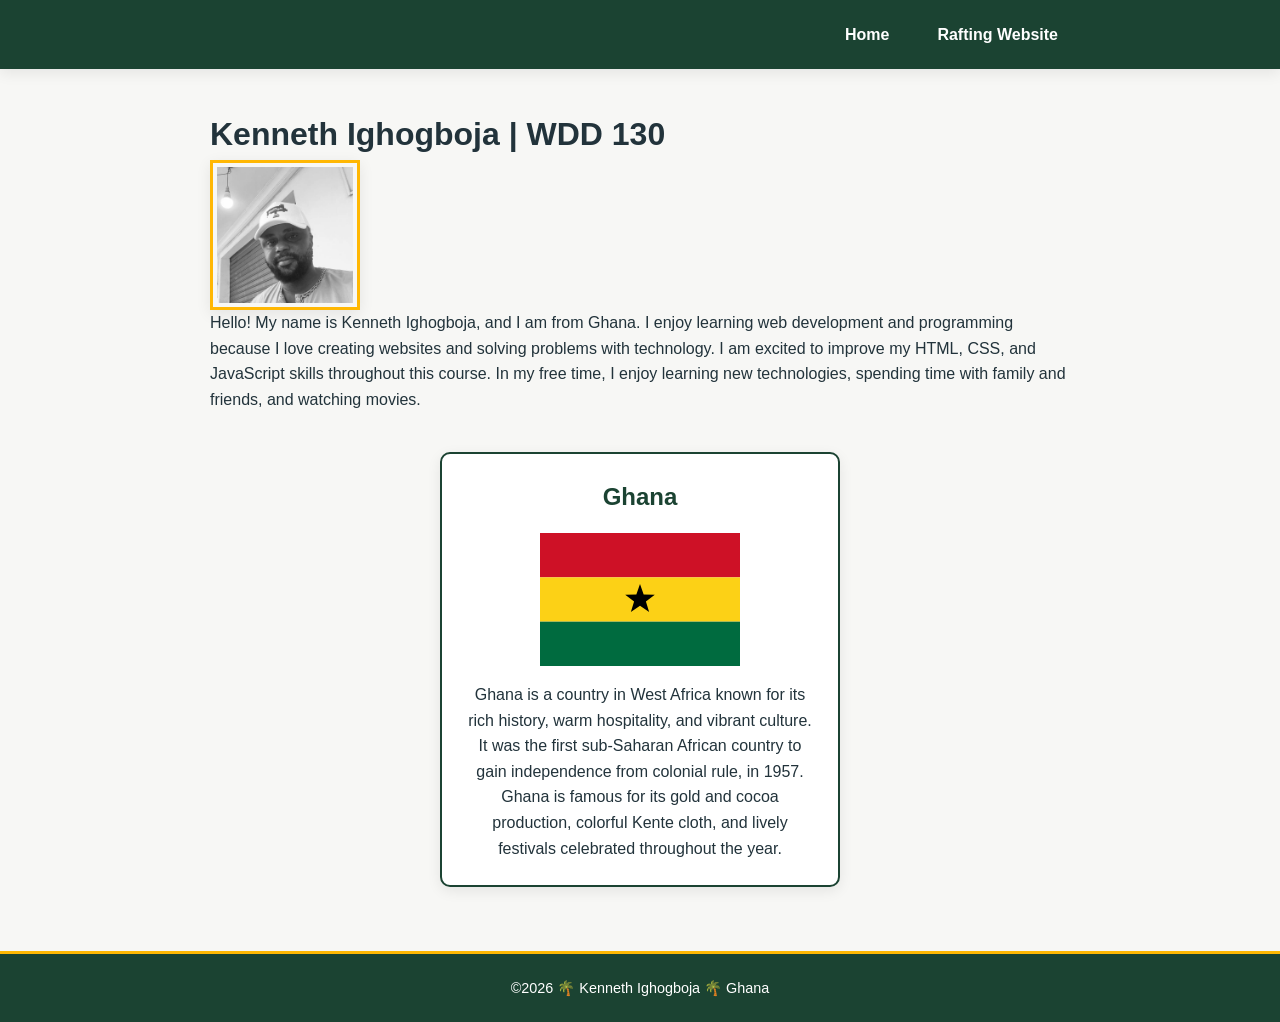
<file: index.html>
<!DOCTYPE html>
<html lang="en-US">

<head>
    <meta charset="utf-8">
    <meta name="viewport" content="width=device-width, initial-scale=1.0">
    <title>Kenneth Ighogboja | WDD 130</title>
    <meta name="description" content="Home page of Kenneth Ighogboja for WDD 130, Web Fundamentals, featuring a profile introduction and information about Ghana.">
    <meta name="author" content="Kenneth Ighogboja">
    <link rel="stylesheet" href="styles/styles.css">
</head>

<body>
    <header>
        <nav>
            <a href="#">Home</a>
            <a href="wwr/">Rafting Website</a>
        </nav>
    </header>

    <main>
        <h1>Kenneth Ighogboja | WDD 130</h1>
        <img src="images/profile.jpeg" alt="Hello, my name is Kenneth Ighogboja" width="200">
        <p>Hello! My name is Kenneth Ighogboja, and I am from Ghana. I enjoy learning web
            development and programming because I love creating websites and solving problems
            with technology. I am excited to improve my HTML, CSS, and JavaScript skills
            throughout this course. In my free time, I enjoy learning new technologies,
            spending time with family and friends, and watching movies.</p>
    </main>

    <aside>
        <h2>Ghana</h2>
        <img src="images/ghana-flag.svg" alt="Flag of Ghana" width="200" height="133">
        <p>Ghana is a country in West Africa known for its rich history, warm hospitality, and
            vibrant culture. It was the first sub-Saharan African country to gain independence
            from colonial rule, in 1957. Ghana is famous for its gold and cocoa production,
            colorful Kente cloth, and lively festivals celebrated throughout the year.</p>
    </aside>

    <footer>
        <p>&copy;2026 🌴 Kenneth Ighogboja 🌴 Ghana</p>
    </footer>
</body>

</html>
</file>
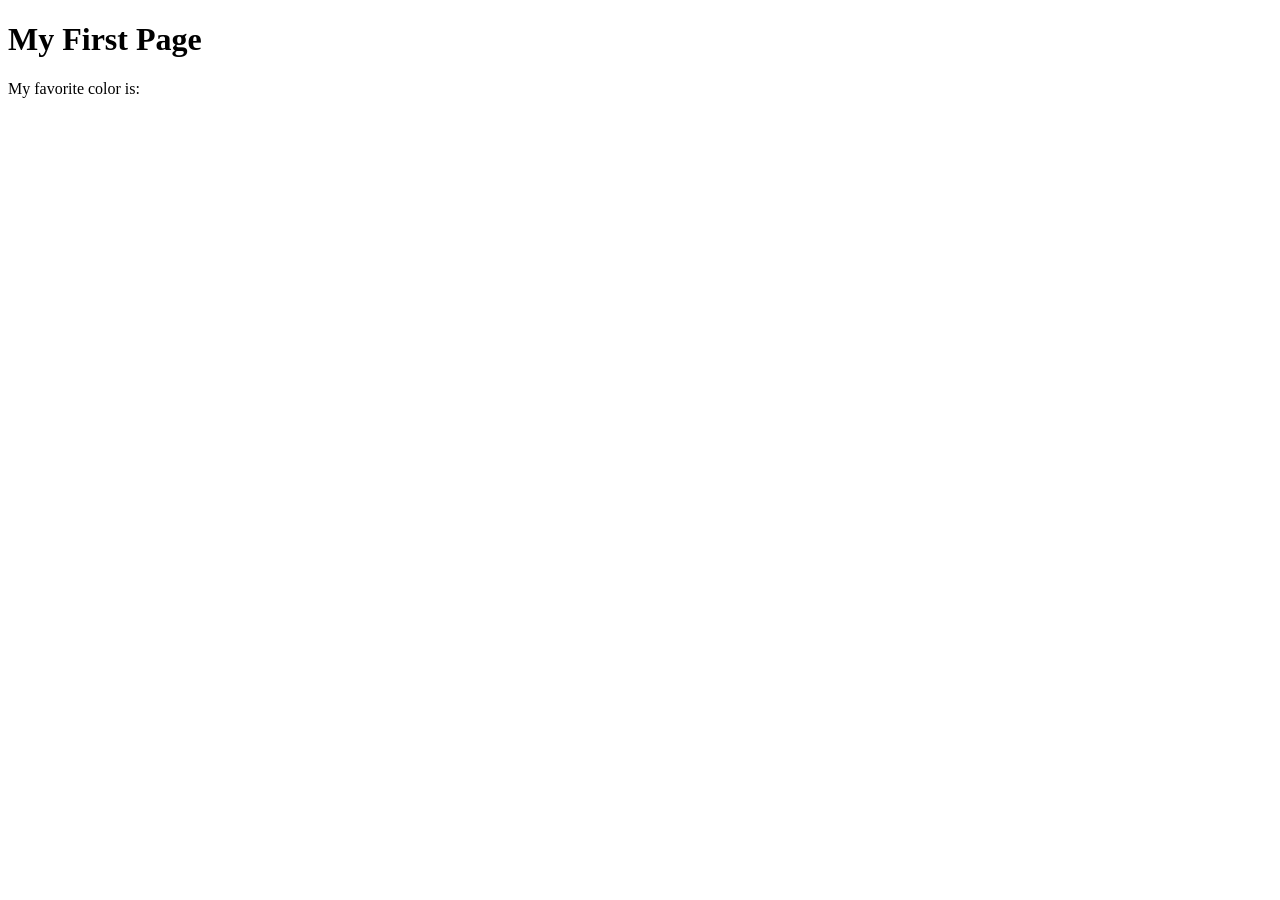
<file: week01/first-page.html>
<!DOCTYPE html>
<html lang="en">
<head>
    <meta charset="UTF-8">
    <meta name="viewport" content="width=device-width, initial-scale=1.0">
    <title>My First Page</title>
</head>
<body>
    <h1>My First Page</h1>
    <p>My favorite color is: </p>
</body>
</html>
</file>
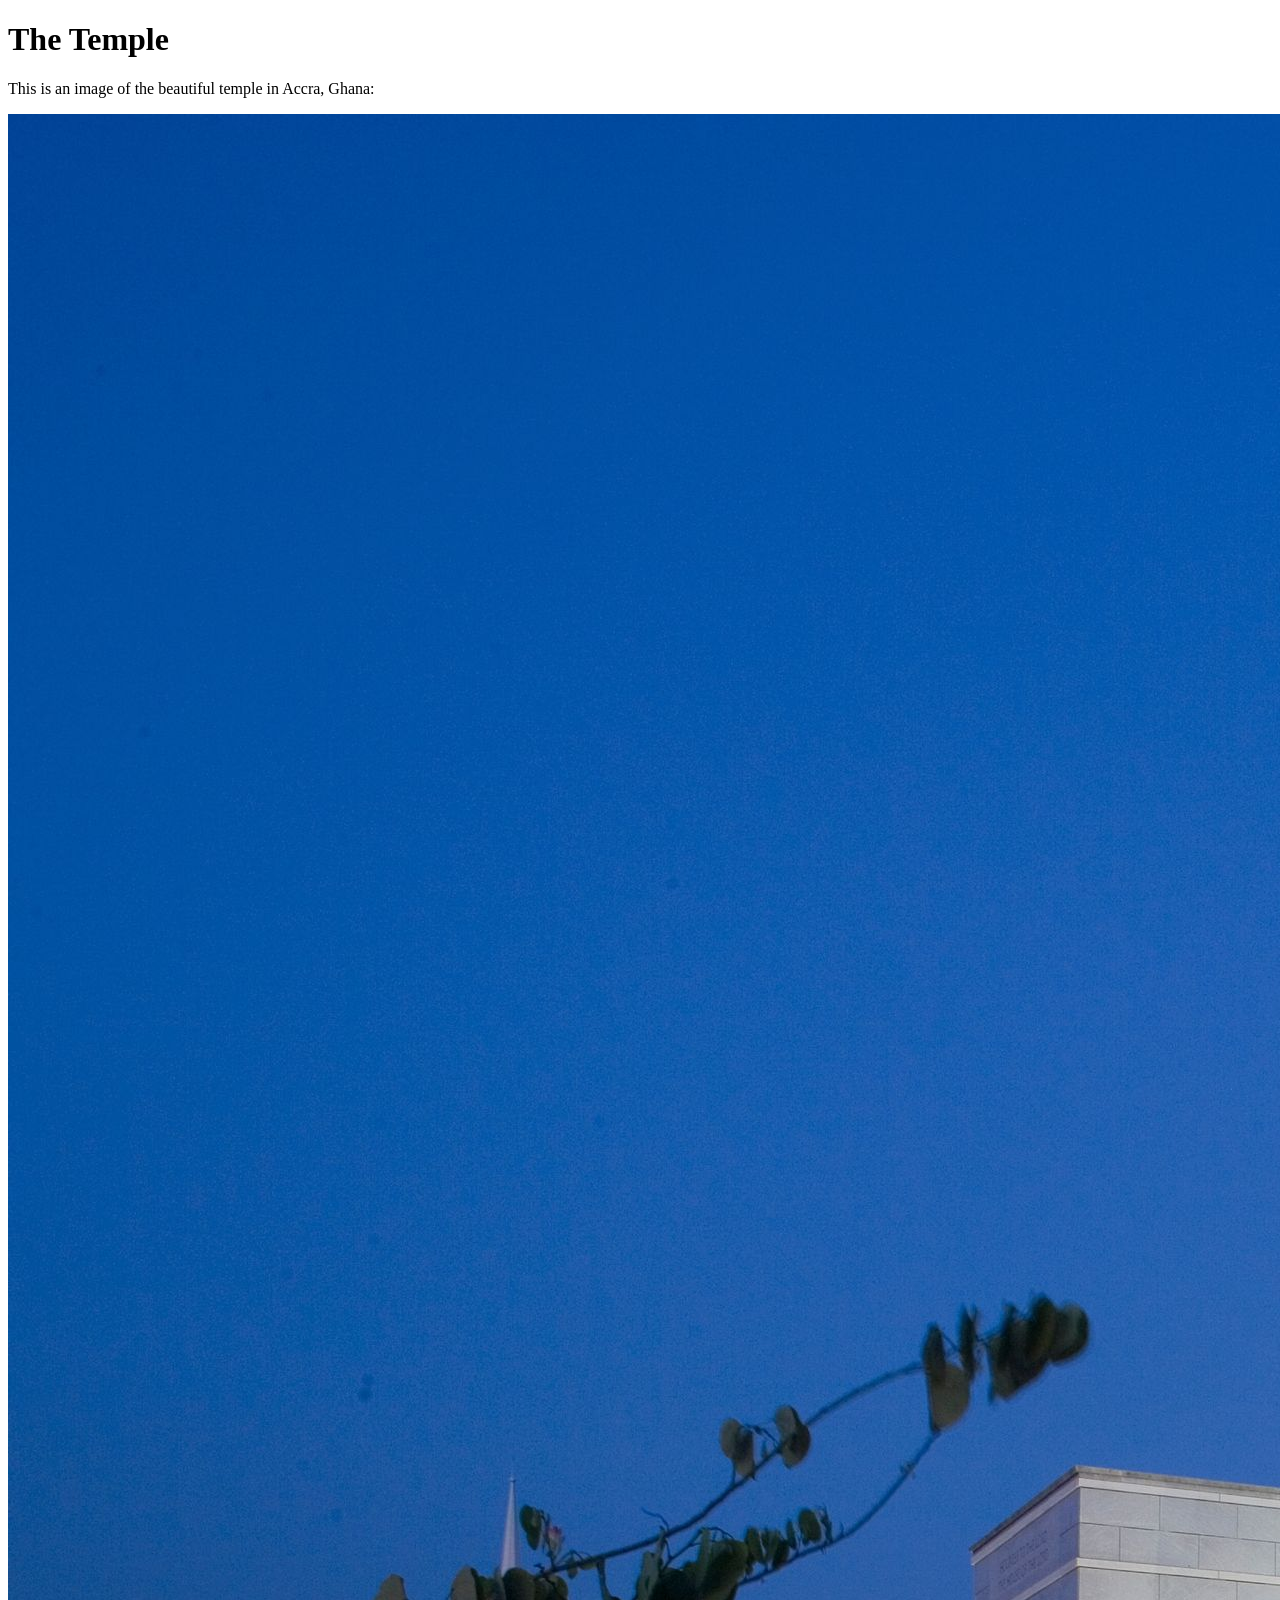
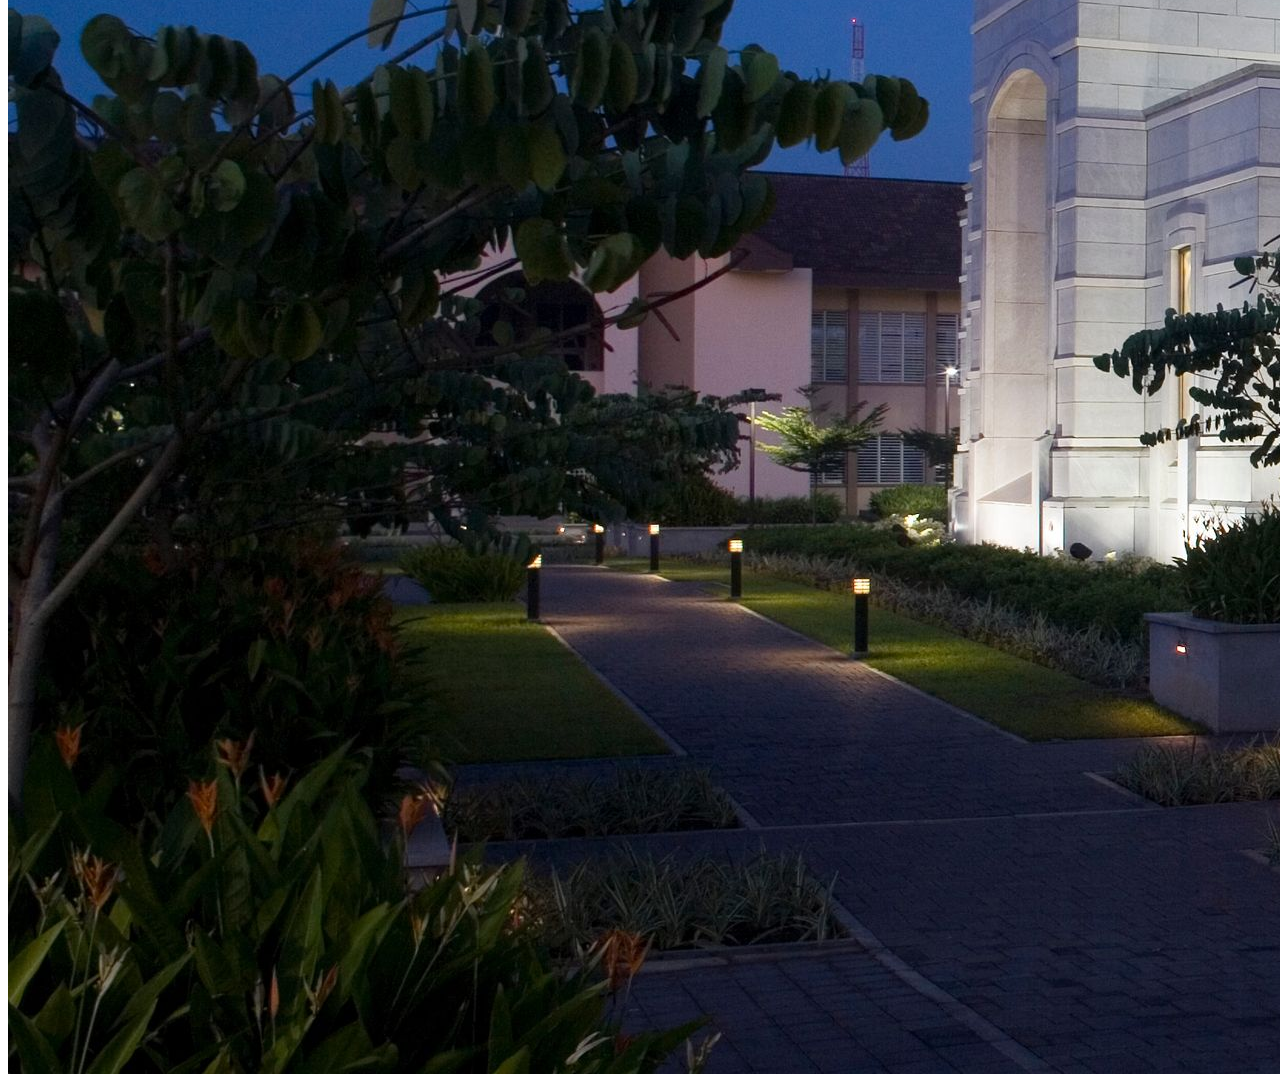
<file: week01/images.html>
<!DOCTYPE html>
<html lang="en">
<head>
    <meta charset="UTF-8">
    <meta name="viewport" content="width=device-width, initial-scale=1.0">
    <title>Temple Image</title>
</head>
<body>
    <h1>The Temple</h1>
    <p>This is an image of the beautiful temple in Accra, Ghana:</p>
    <img src="images/temple-large.jpeg" alt="The Accra Ghana Temple">
    
</body>
</html>
</file>
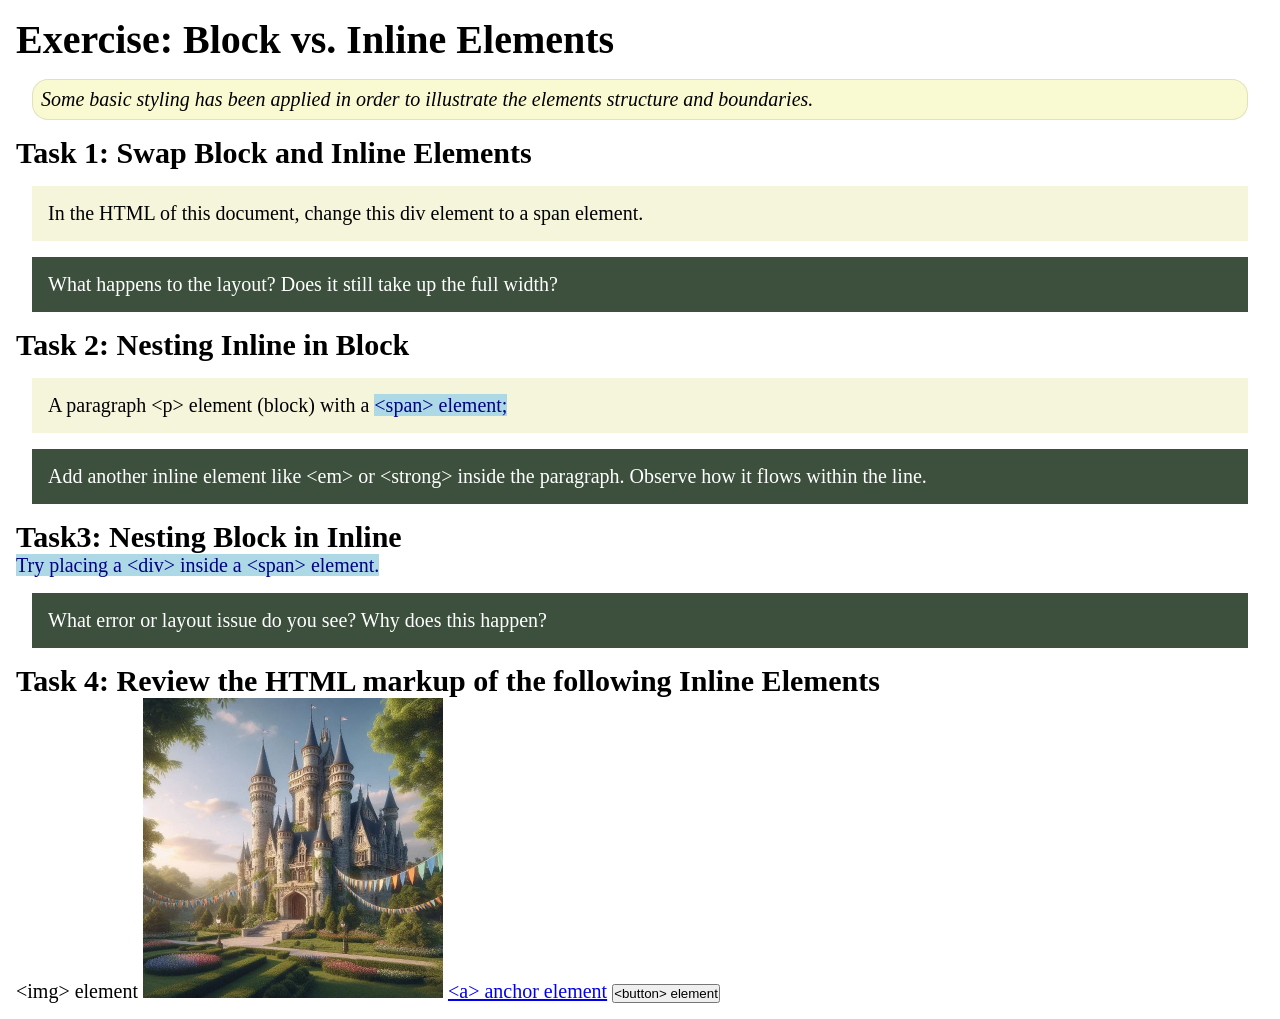
<file: week02/block-vs-inline.html>
<!DOCTYPE html>
<html lang="en">

<head>
    <meta charset="UTF-8">
    <meta name="viewport" content="width=device-width, initial-scale=1.0">
    <title>Exercise: Block vs. Inline Elements</title>
    <link rel="stylesheet" href="styles/block-vs-inline.css">
</head>

<body>
    <main>
        <h1>Exercise: Block vs. Inline Elements</h1>
        <p class="note">Some basic styling has been applied in order to illustrate the elements structure and
            boundaries.</p>

        <h2>Task 1: Swap Block and Inline Elements</h2>
        <div>In the HTML of this document, change this div element to a span element.</div>

        <p class="question">What happens to the layout? Does it still take up the full width?</p>

        <h2>Task 2: Nesting Inline in Block</h2>
        <p>A paragraph &lt;p&gt; element (block) with a <span>&lt;span&gt; element;</span></p>
        <p class="question">Add another inline element like &lt;em&gt; or &lt;strong&gt; inside the paragraph. Observe
            how it flows within the line.</p>

        <h2>Task3: Nesting Block in Inline</h2>
        <span>Try placing a &lt;div&gt; inside a &lt;span&gt; element.</span>
            <p class="question">What error or layout issue do you see? Why does this happen?</p>


            <h2>Task 4: Review the HTML markup of the following Inline Elements</h2>
        &lt;img&gt; element
        <img src="images/castle.webp" alt="placeholder image (images are inline)" width="300" height="300">
        <a href="https://churchofjesuschrist.org">&lt;a&gt; anchor element</a>
        <button type="button">&lt;button&gt; element</button>
    </main>
</body>

</html>
</file>
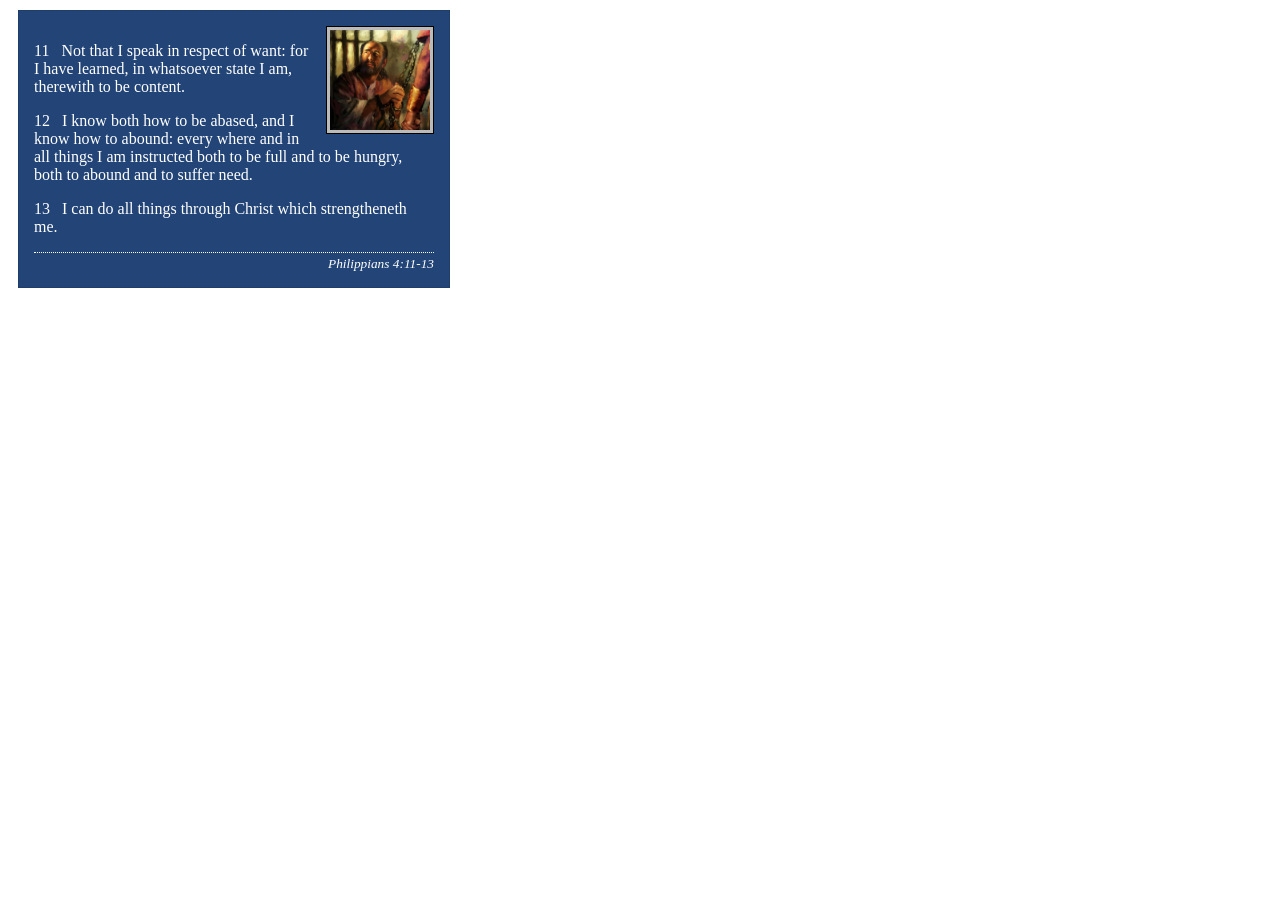
<file: week02/box-model-solution.html>
<!DOCTYPE html>
<html lang="en">
<head>
    <meta charset="UTF-8">
    <meta name="viewport" content="width=device-width, initial-scale=1.0">
    <title>Box Model Activity</title>
    <link rel="stylesheet" href="styles/box-model-solution.css">
</head>
<body>
    <main>
        <div class="callout">
            <img src="images/apostle-paul-imprisoned.webp" alt="Paul the Apostle - Imprisoned in Rome" width="200" height="200">
            <blockquote>
                <p>11 &nbsp; Not that I speak in respect of want: for I have learned, in whatsoever state I am, therewith to be content.</p>
                <p>12 &nbsp; I know both how to be abased, and I know how to abound: every where and in all things I am instructed both to be full and to be hungry, both to abound and to suffer need.</p>
                <p>13 &nbsp; I can do all things through Christ which strengtheneth me.</p>
            </blockquote>
            <cite>Philippians 4:11-13</cite>
        </div>
    </main>
</body>
</html>
</file>
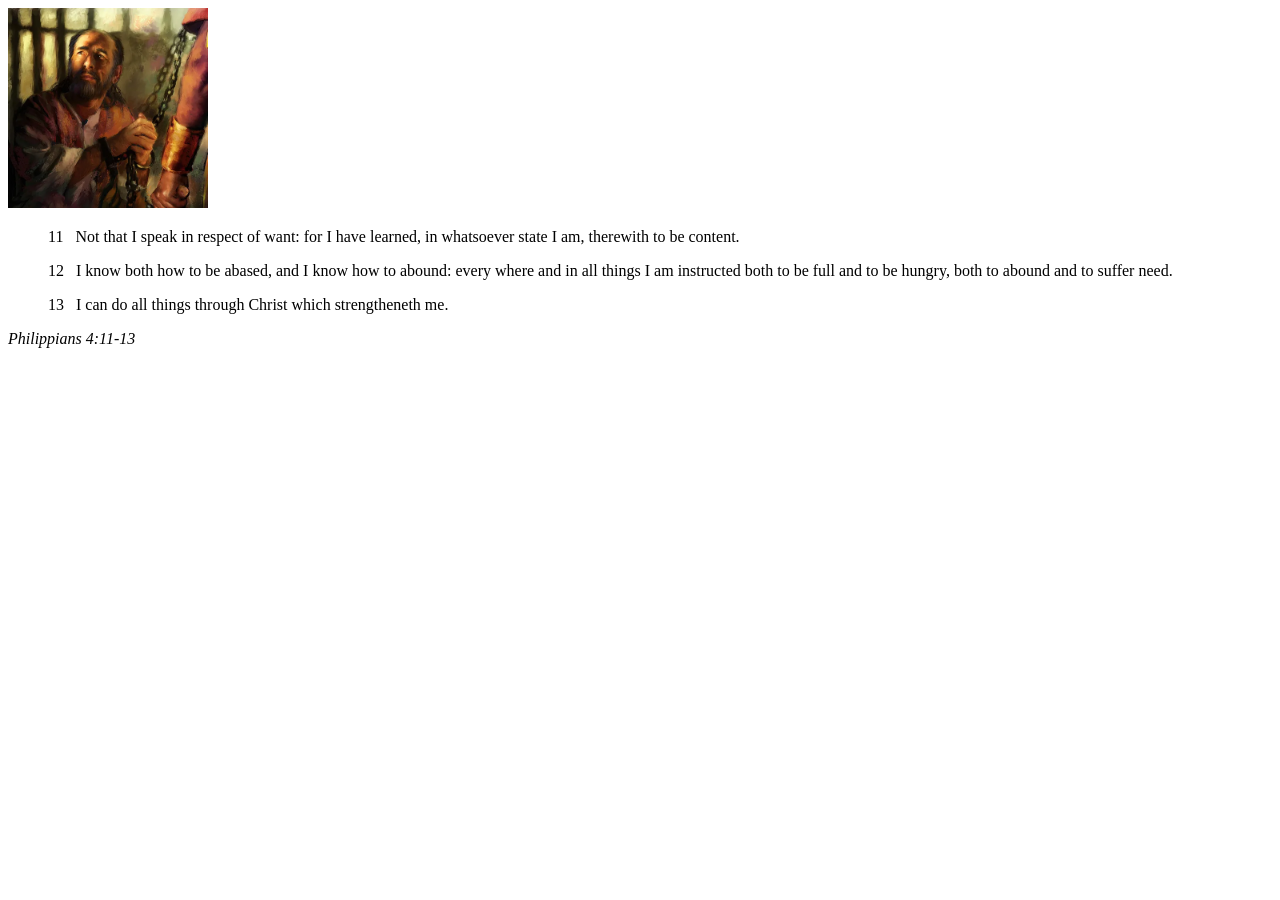
<file: week02/box-model.html>
<!DOCTYPE html>
<html lang="en">
<head>
    <meta charset="UTF-8">
    <meta name="viewport" content="width=device-width, initial-scale=1.0">
    <title>Box Model Activity</title>
</head>
<body>
    <main>
        <div class="callout">
            <img src="images/apostle-paul-imprisoned.webp" alt="Paul the Apostle - Imprisoned in Rome" width="200" height="200">
            <blockquote>
                <p>11 &nbsp; Not that I speak in respect of want: for I have learned, in whatsoever state I am, therewith to be content.</p>
                <p>12 &nbsp; I know both how to be abased, and I know how to abound: every where and in all things I am instructed both to be full and to be hungry, both to abound and to suffer need.</p>
                <p>13 &nbsp; I can do all things through Christ which strengtheneth me.</p>
            </blockquote>
            <cite>Philippians 4:11-13</cite>
        </div>
    </main>
</body>
</html>
</file>
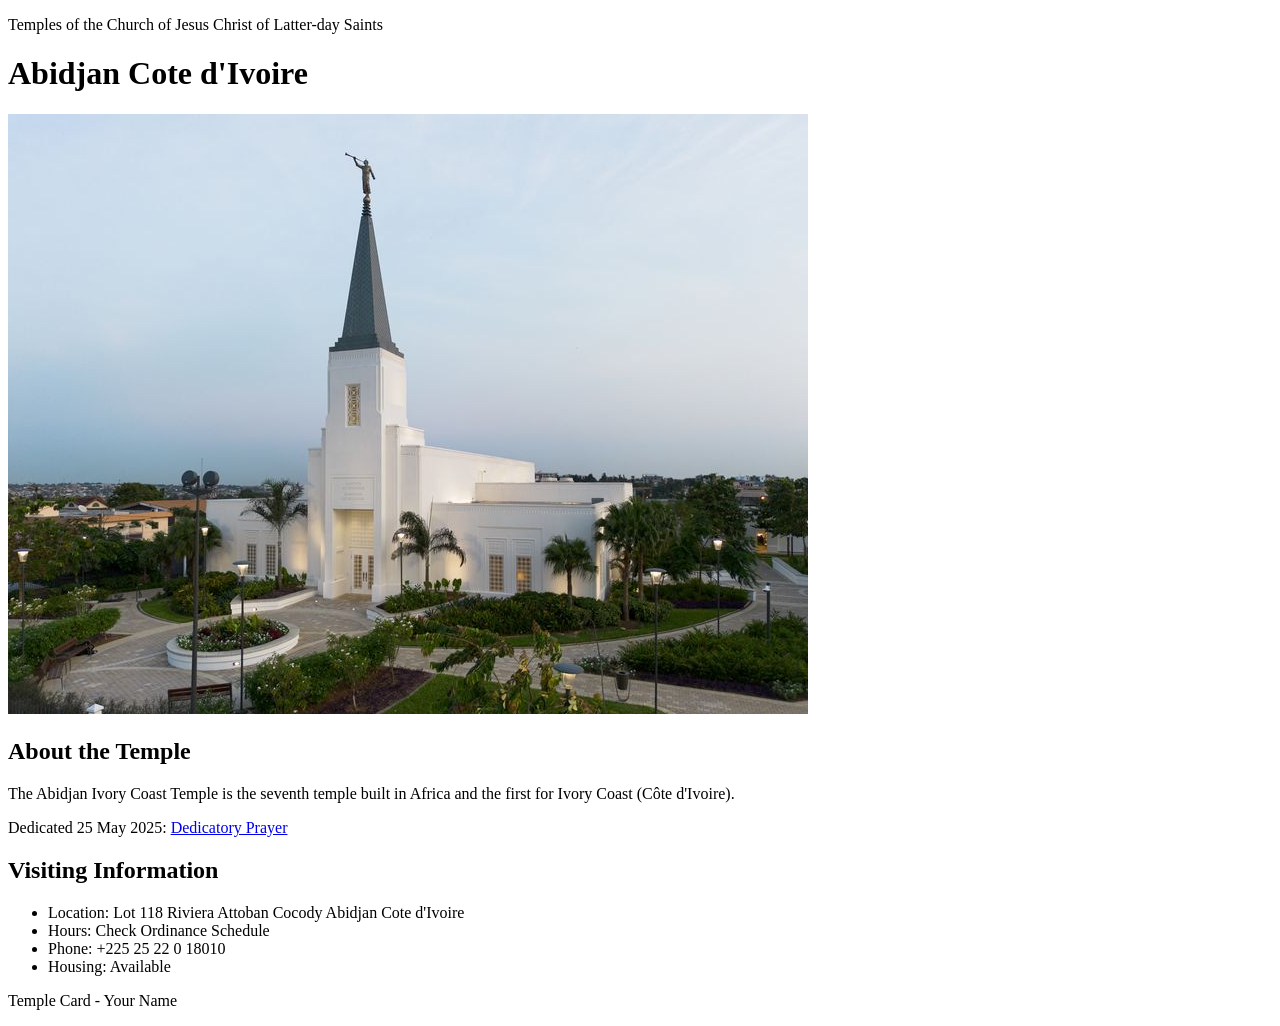
<file: week02/temple.html>
<!DOCTYPE html>
<html lang="en">

<head>
    <meta charset="UTF-8">
    <meta name="viewport" content="width=device-width, initial-scale=1.0">
    <title>Temple Card - Abidjan Cote d'Ivoire</title>
</head>

<body>
    <header>
        <p>Temples of the Church of Jesus Christ of Latter-day Saints</p>
    </header>
    <main>
        <h1>Abidjan Cote d'Ivoire</h1>
        <picture>
            <img src="images/abidjan-ivory-coast.jpeg" alt="Abidjan Cote d'Ivoire Temple">
        </picture>
        <section>
            <h2>About the Temple</h2>
            <p>The Abidjan Ivory Coast Temple is the seventh temple built in Africa and the first for Ivory Coast (Côte
                d'Ivoire).</p>
            <p>Dedicated 25 May 2025: <a
                    href="https://www.churchofjesuschrist.org/temples/dedicatory-prayer/abidjan-ivory-coast-temple/2025-05-25?lang=eng"
                    target="_blank" rel="noopener noreferrer">Dedicatory Prayer</a></p>
        </section>
        <section>
            <h2>Visiting Information</h2>
            <ul>
                <li>Location: Lot 118 Riviera Attoban Cocody Abidjan Cote d'Ivoire</li>
                <li>Hours: Check Ordinance Schedule</li>
                <li>Phone: +225 25 22 0 18010</li>
                <li>Housing: Available</li>
            </ul>
        </section>
    </main>
    <footer>
        <p>Temple Card - Your Name</p>
    </footer>
</body>

</html>
</file>
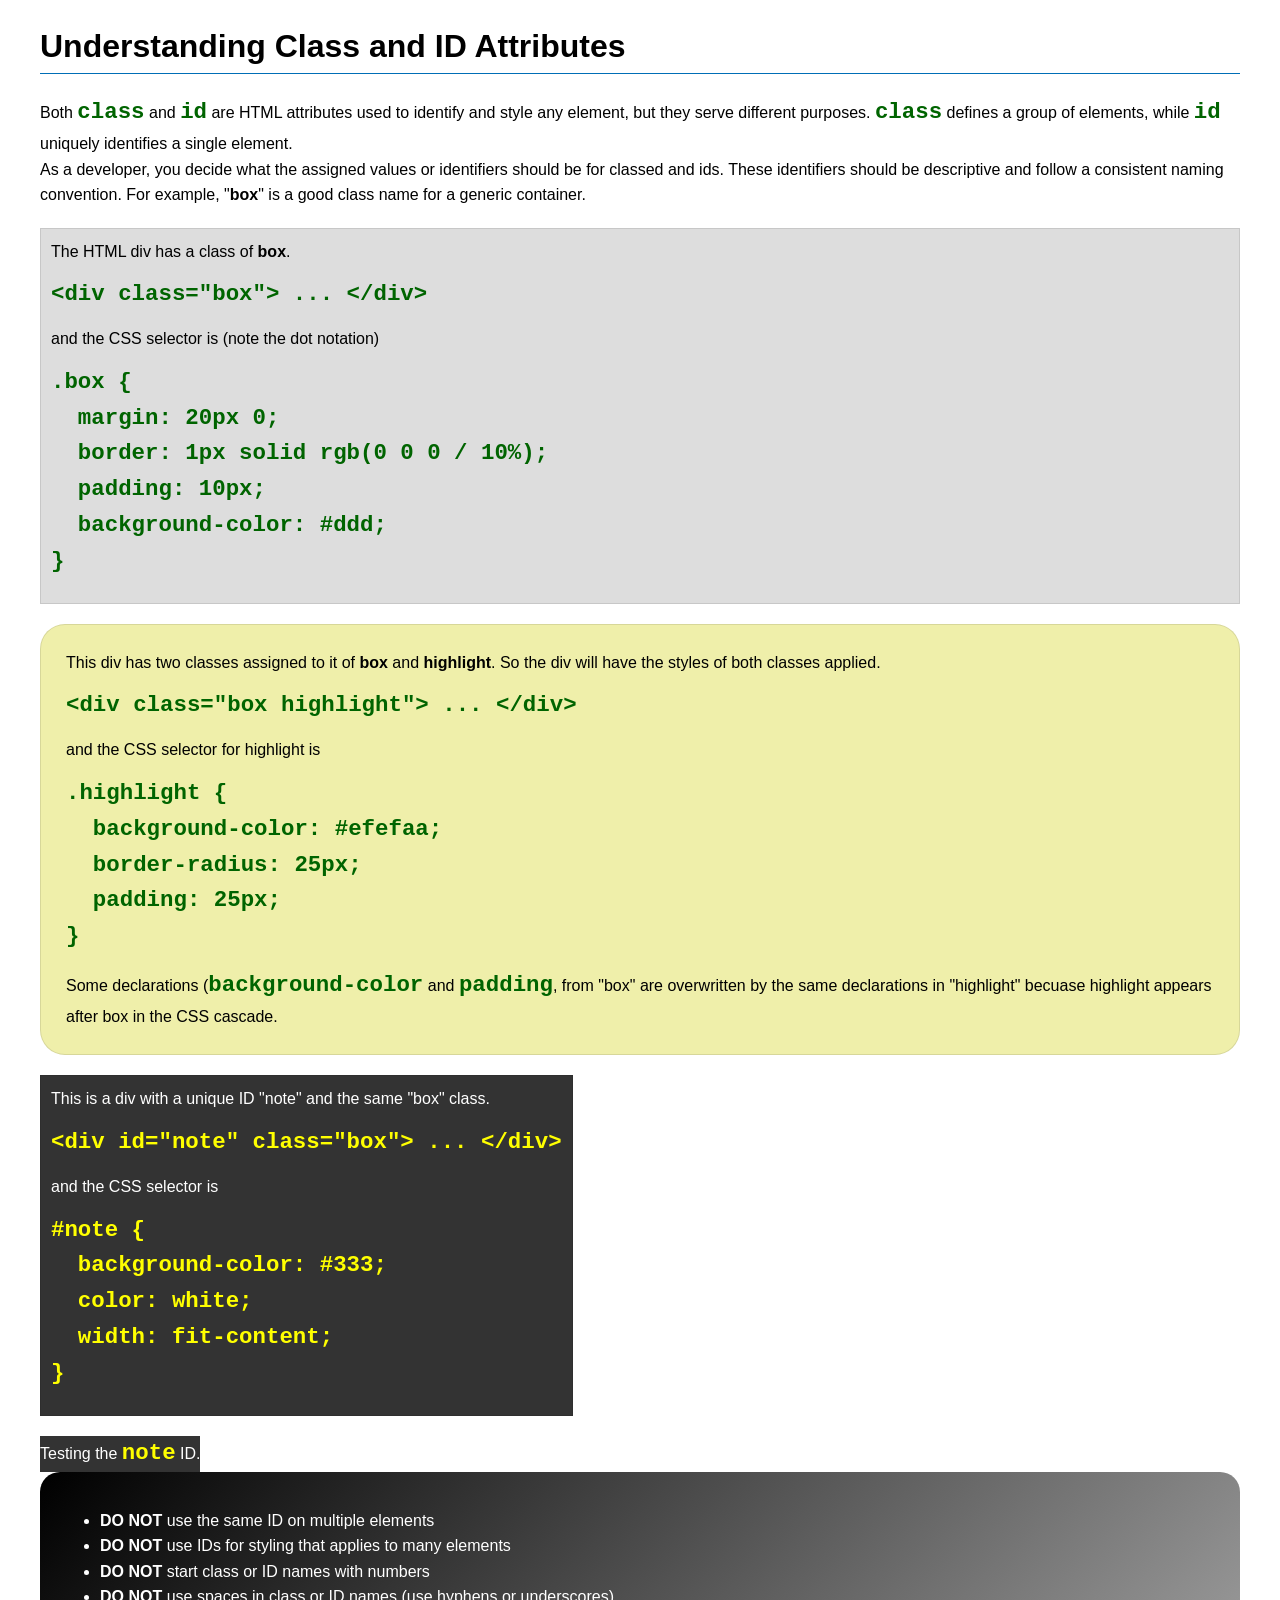
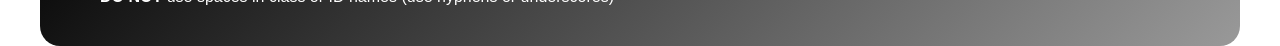
<file: week03/class-and-id.html>
<!DOCTYPE html>
<html lang="en">

<head>
    <meta charset="UTF-8">
    <meta name="viewport" content="width=device-width, initial-scale=1.0">
    <title>Class vs ID Attributes</title>
    <link rel="stylesheet" href="styles/class-and-id.css">
</head>

<body>
    <h1>Understanding Class and ID Attributes</h1>
    <p>Both <code>class</code> and <code>id</code> are HTML attributes used to identify and style any element, but they
        serve different purposes. <code>class</code> defines a group of elements, while <code>id</code> uniquely
        identifies a single element.</p>
    <p>As a developer, you decide what the assigned values or identifiers should be for classed and ids. These
        identifiers should be
        descriptive and follow a consistent naming convention. For example, "<strong>box</strong>" is a good class name
        for a generic container.</p>
    <div class="box">
        <p>The HTML div has a class of <strong>box</strong>.</p>
        <pre><code class="html">&lt;div class="box"&gt; ... &lt;/div&gt;</code></pre>
        and the CSS selector is (note the dot notation)
        <pre><code class="css">.box {
  margin: 20px 0;
  border: 1px solid rgb(0 0 0 / 10%);
  padding: 10px;
  background-color: #ddd; 
}</code></pre>
    </div>

    <div class="box highlight">
        <p>This div has two classes assigned to it of <strong>box</strong> and <strong>highlight</strong>. So the div
            will have the styles of both classes applied.</p>
        <pre><code class="html">&lt;div class="box highlight"&gt; ... &lt;/div&gt;</code></pre>
        and the CSS selector for highlight is
        <pre><code class="css">.highlight {
  background-color: #efefaa;
  border-radius: 25px;
  padding: 25px;
}</code></pre>
<p>Some declarations (<code>background-color</code> and <code>padding</code>, from "box" are overwritten by the same declarations in "highlight" becuase highlight appears after box in the CSS cascade.</p>
    </div>

    <div id="note" class="box">
        <p>This is a div with a unique ID "note" and the same "box" class.</p>
        <pre><code class="html">&lt;div id="note" class="box"&gt; ... &lt;/div&gt;</code></pre>
        and the CSS selector is
        <pre><code class="css">#note {
  background-color: #333;
  color: white;
  width: fit-content;
}</code></pre>
    </div>

    <div id="note">
        <p>Testing the <code>note</code> ID.</p>
    </div>

    <section id="best-practice">
        <ul>
            <li><strong>DO NOT</strong> use the same ID on multiple elements</li>
            <li><strong>DO NOT</strong> use IDs for styling that applies to many elements</li>
            <li><strong>DO NOT</strong> start class or ID names with numbers</li>
            <li><strong>DO NOT</strong> use spaces in class or ID names (use hyphens or underscores)</li>
        </ul>
    </section>




</body>

</html>
</file>
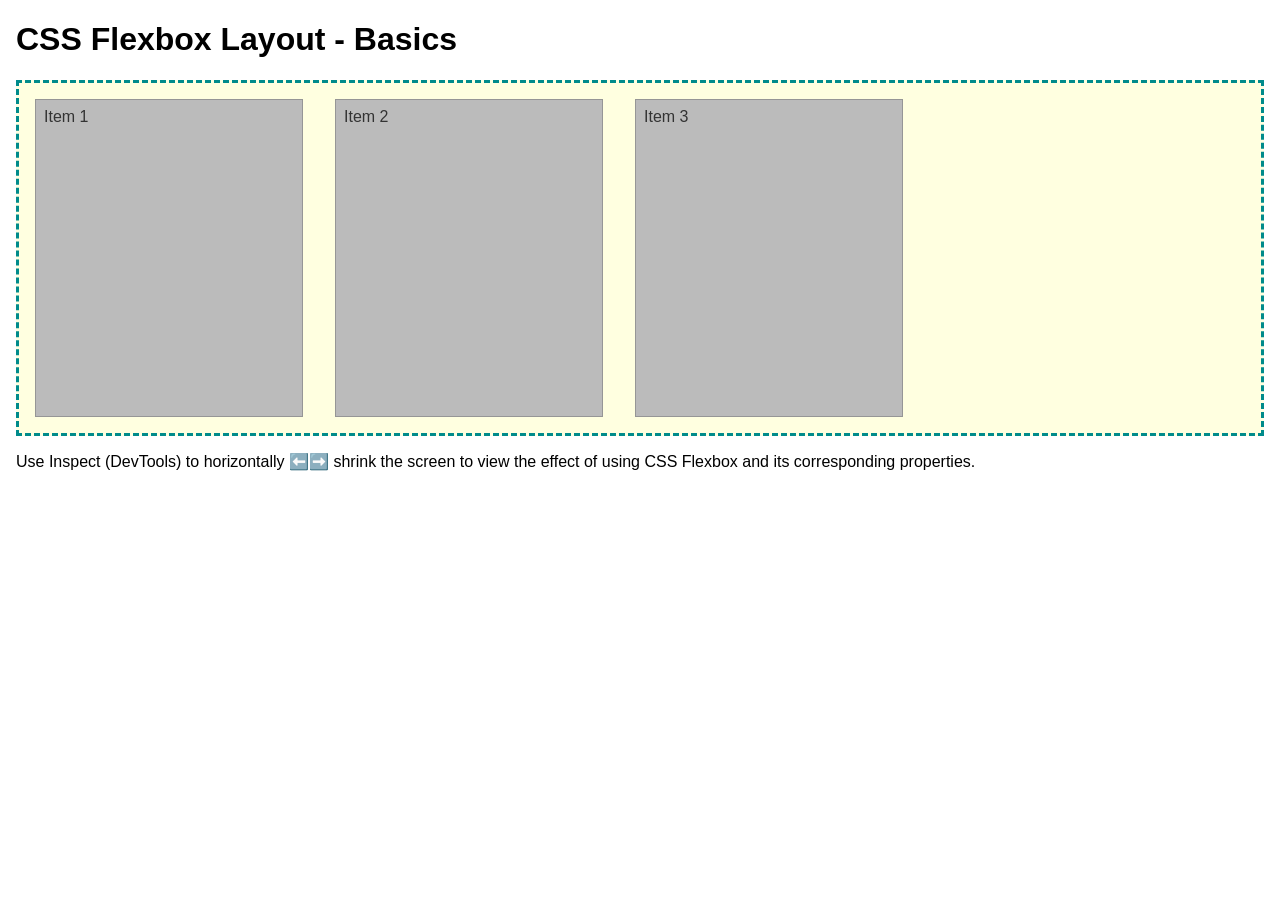
<file: week04/flexbox-layout.html>
<!DOCTYPE html>
<html lang="en">
<head>
    <meta charset="UTF-8">
    <meta name="viewport" content="width=device-width, initial-scale=1.0">
    <title>CSS Flexbox Layout - Basics</title>
    <link rel="stylesheet" href="styles/flexbox.css">
</head>
<body>
    <main>
        <h1>CSS Flexbox Layout - Basics</h1>
        <div class="flex-container">
            <div class="flex-item item1">Item 1</div>
            <div class="flex-item item2">Item 2</div>
            <div class="flex-item item3">Item 3</div>
        </div>
        <p>Use Inspect (DevTools) to horizontally ⬅️➡️ shrink the screen to view the effect of using CSS Flexbox and its corresponding properties.</p>
    </main>
</body>
</html>
</file>
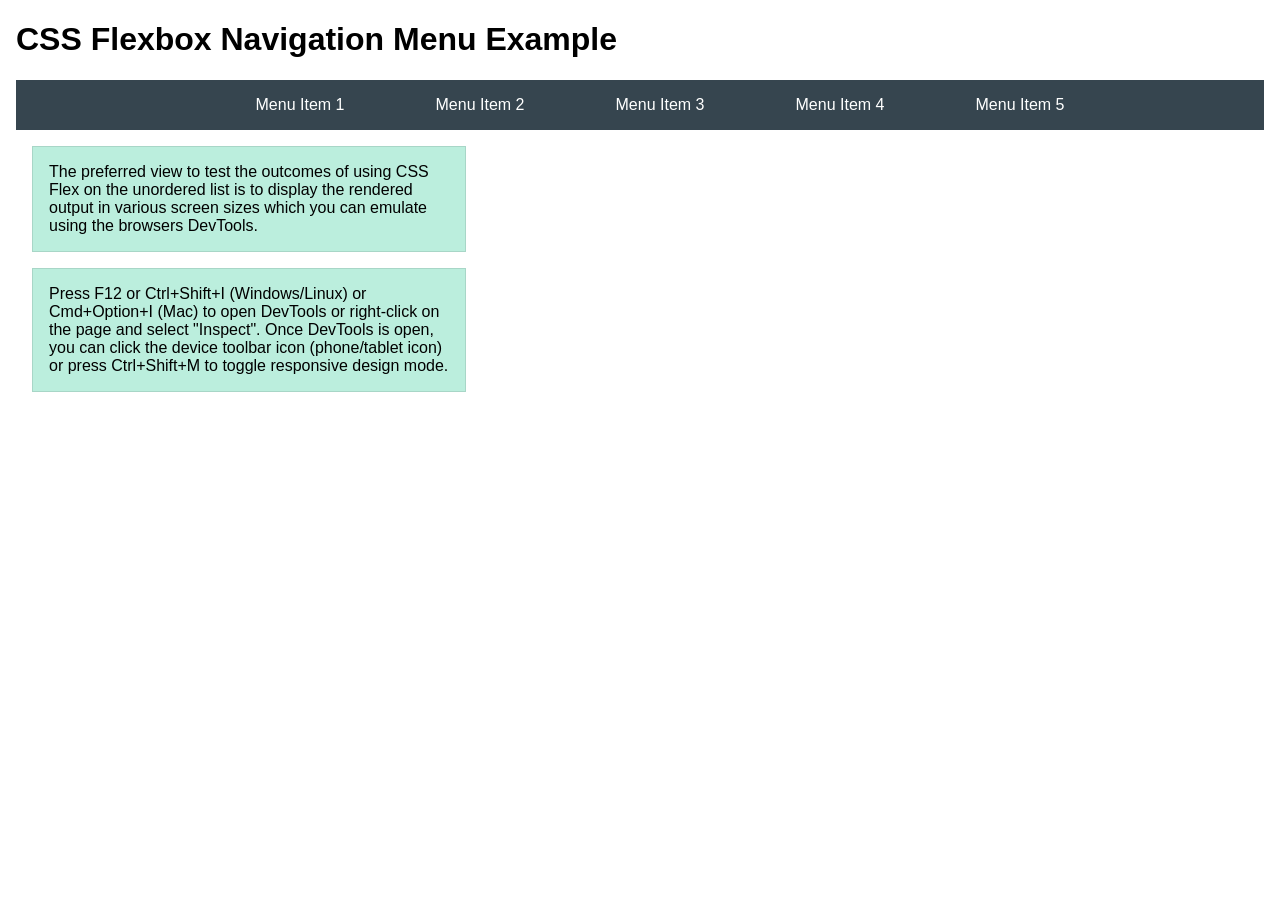
<file: week04/flexbox-menu.html>
<!DOCTYPE html>
<html lang="en">
<head>
    <meta charset="UTF-8">
    <meta name="viewport" content="width=device-width, initial-scale=1.0">
    <title>CSS Flexbox - Navigation Menu</title>
    <link rel="stylesheet" href="styles/flexbox-menu.css">
</head>
<body>
    <main>
        <h1>CSS Flexbox Navigation Menu Example</h1>
        <nav>
            <ul>
                <li><a href="#">Menu Item 1</a></li>
                <li><a href="#">Menu Item 2</a></li>
                <li><a href="#">Menu Item 3</a></li>
                <li><a href="#">Menu Item 4</a></li>
                <li><a href="#">Menu Item 5</a></li>
            </ul>
        </nav>
        <p>The preferred view to test the outcomes of using CSS Flex on the unordered list is to display the rendered output in various screen sizes which you can emulate using the browsers DevTools.</p>

        <p>Press F12 or Ctrl+Shift+I (Windows/Linux) or Cmd+Option+I (Mac) to open DevTools or right-click on the page and select "Inspect". Once DevTools is open, you can click the device toolbar icon (phone/tablet icon) or press Ctrl+Shift+M to toggle responsive design mode.</p>

                      
        
    </main>
</body>
</html>
</file>
<file: styles/styles.css>
/* ===== Custom Properties ===== */
:root {
  --color-primary: #1b4332;
  --color-primary-light: #2d6a4f;
  --color-accent: #ffb703;
  --color-bg: #f7f7f5;
  --color-text: #22333b;
  --color-text-light: #5c6b73;
  --color-white: #ffffff;
  --max-width: 900px;
  --radius: 10px;
  --shadow: 0 4px 14px rgba(0, 0, 0, 0.08);
  --font-base: "Segoe UI", Tahoma, Verdana, sans-serif;
}

/* ===== Reset ===== */
* {
  box-sizing: border-box;
  margin: 0;
  padding: 0;
}

body {
  font-family: var(--font-base);
  background-color: var(--color-bg);
  color: var(--color-text);
  line-height: 1.6;
  display: flex;
  flex-direction: column;
  min-height: 100vh;
}

img {
  max-width: 100%;
  display: block;
}

a {
  color: var(--color-primary-light);
  text-decoration: none;
}

a:hover,
a:focus {
  text-decoration: underline;
}

/* ===== Header / Nav ===== */
header {
  background-color: var(--color-primary);
  color: var(--color-white);
  box-shadow: var(--shadow);
}

nav {
  max-width: var(--max-width);
  margin: 0 auto;
  display: flex;
  justify-content: flex-end;
  gap: 1.5rem;
  padding: 1rem 1.25rem;
  background-color: var(--color-primary);
}

nav a {
  color: var(--color-white);
  font-weight: 600;
  padding: 0.35rem 0.75rem;
  border-radius: var(--radius);
  display: block;
  transition: background-color 0.2s ease;
}

nav a:hover,
nav a:focus {
  background-color: var(--color-primary-light);
  text-decoration: none;
}

/* ===== Main ===== */
main {
  flex: 1;
  max-width: var(--max-width);
  width: 100%;
  margin: 0 auto;
  padding: 2.5rem 1.25rem;
}

.intro {
  background-color: var(--color-white);
  border-radius: var(--radius);
  box-shadow: var(--shadow);
  padding: 2rem;
  display: grid;
  grid-template-columns: 200px 1fr;
  gap: 2rem;
  align-items: start;
}

.intro h1 {
  grid-column: 1 / -1;
  color: var(--color-primary);
  font-size: clamp(1.5rem, 4vw, 2.25rem);
  border-bottom: 3px solid var(--color-accent);
  padding-bottom: 0.5rem;
}

.profile-photo {
  width: 200px;
  height: 200px;
  border-radius: 50%;
  object-fit: cover;
  border: 4px solid var(--color-accent);
}

.intro p {
  color: var(--color-text-light);
}

main img {
  width: 150px;
  height: auto;
  border: 3px solid var(--color-accent);
  padding: 4px;
  box-shadow: var(--shadow);
}

p {
  padding: 0;
}

/* ===== Aside ===== */
aside {
  width: 400px;
  max-width: 100%;
  margin: 0 auto 2rem;
  border: 2px solid var(--color-primary);
  padding: 1.5rem;
  background-color: var(--color-white);
  color: var(--color-text);
  border-radius: var(--radius);
  box-shadow: var(--shadow);
  text-align: center;
}

aside h2 {
  margin-bottom: 1rem;
  color: var(--color-primary);
}

aside img {
  width: 200px;
  height: auto;
  margin: 0 auto 1rem;
}

/* ===== Footer ===== */
footer {
  background-color: var(--color-primary);
  color: var(--color-white);
  text-align: center;
  padding: 1.25rem;
  font-size: 0.9rem;
  margin-top: 2rem;
  border-top: 3px solid var(--color-accent);
}

footer p {
  margin: 0.15rem 0;
}

/* ===== Responsive ===== */
@media (max-width: 600px) {
  .intro {
    grid-template-columns: 1fr;
    justify-items: center;
    text-align: center;
  }

  nav {
    justify-content: center;
  }
}
</file>
<file: week02/styles/block-vs-inline.css>
* {
    margin: 0;
    padding: 0;
}

body {
    font-size: 20px;
    margin: 1rem;
}

p,
div {
    background-color: beige;
    margin: 1rem;
    padding: 1rem;
}

span {
    color: navy;
    background-color: lightblue;
}

code {
    margin: 0;
    padding: 0;
    color: green;
    font-size: 1.2rem;
}

.note {
    font-style: italic;
    background-color: lightgoldenrodyellow;
    border-radius: 1rem;
    border: 1px solid rgb(0 0 0 / 10%);
    margin: 1rem;
    padding: .5rem;
}

.question {
    background-color: #3d503d;
    color: #fff;
}
</file>
<file: week02/styles/box-model-solution.css>
.callout {
    max-width: 400px;
    margin: 10px;
    border: 1px solid rgba(0, 0, 0, .1);
    padding: 15px;
    background-color: #247;
    color: #fff;
}

.callout img {
    float: right;
    margin: 0 0 10px 15px;
    border: 1px solid #000;
    padding: 3px;
    background-color: #bbb;
    width: 100px;
    height: auto;

}

blockquote {
    margin: 0;
}

cite {
    display: block;
    border-top: 1px dotted #fff;
    padding-top: 3px;
    text-align: right;
    font-size: smaller;
}
</file>
<file: week03/styles/class-and-id.css>
body {
    font-family: Arial, sans-serif;
    line-height: 1.6;
    margin: 0;
    padding: 0 40px;
}

h1 {
    border-bottom: 1px solid rgb(0 110 182);
    padding-bottom: 0;
}



p {
    margin: 0;
}

code {
    color: darkgreen;
    font-weight: 700;
    font-size: 1.4rem;
}

/* Class examples - can be reused */

.box {
    margin: 20px 0;
    border: 1px solid rgb(0 0 0 / 10%);
    padding: 10px;
    background-color: #ddd; /* this is shorthand for #dddddd */
}

.highlight {
    background-color: #efefaa;
    border-radius: 25px;
    padding: 25px;
}

/* ID examples - should be unique */

#note {
    background-color: #333;
    color: white;
    width: fit-content;
}

#note code {
    color: yellow;
}

#best-practice {
    background: linear-gradient(135deg, #000 0%, #999 100%);
    color: white;
    border-radius: 20px;
    padding: 20px
}
</file>
<file: week04/styles/flexbox.css>
body {
    font-family: Helvetica, Arial, sans-serif;
    margin: 1rem;
}

.flex-container {
    border: 3px dashed darkcyan;
    background-color: lightyellow;
    display: flex;
    flex-wrap: wrap;
}

.flex-item {
    width: 250px;
    margin: 1rem;
    border: 1px solid rgb(0 0 0 / 20%);
    padding: 0.5rem;
    background-color: #bbb;
    color: #333;
}

.item1 {
    min-height: 100px;
}

.item2 {
    min-height: 200px;
}

.item3 {
    min-height: 300px;
}
</file>
<file: week04/styles/flexbox-menu.css>
body {
    font-family: Helvetica, Arial, sans-serif;
    margin: 1rem;
}

nav {
    background-color: #36454f;
}

nav ul {
    list-style-type: none;
    display: flex;
    flex-wrap: wrap;
    max-width: 900px;
    margin: 0 auto;
    justify-content: space-around;
    align-items: center;
}

nav a {
    display: block;
    color: #fff;
    text-align: center;
    padding: 1rem;
    text-decoration: none;
}

p {
    margin: 1rem;
    border: 1px solid rgb(0 0 0 / 10%);
    padding: 1rem;
    background-color: #bed;
    max-width: 400px;
}

#devtools-btn {
    background-color: #36454f;
    color: white;
    border: none;
    padding: 12px 24px;
    margin: 1rem;
    font-size: 16px;
    font-family: Helvetica, Arial, sans-serif;
    border-radius: 4px;
    cursor: pointer;
    transition: background-color 0.3s ease;
}

#devtools-btn:hover {
    background-color: #4a5a6a;
}

#devtools-btn:active {
    background-color: #2a3a4a;
}
</file>
